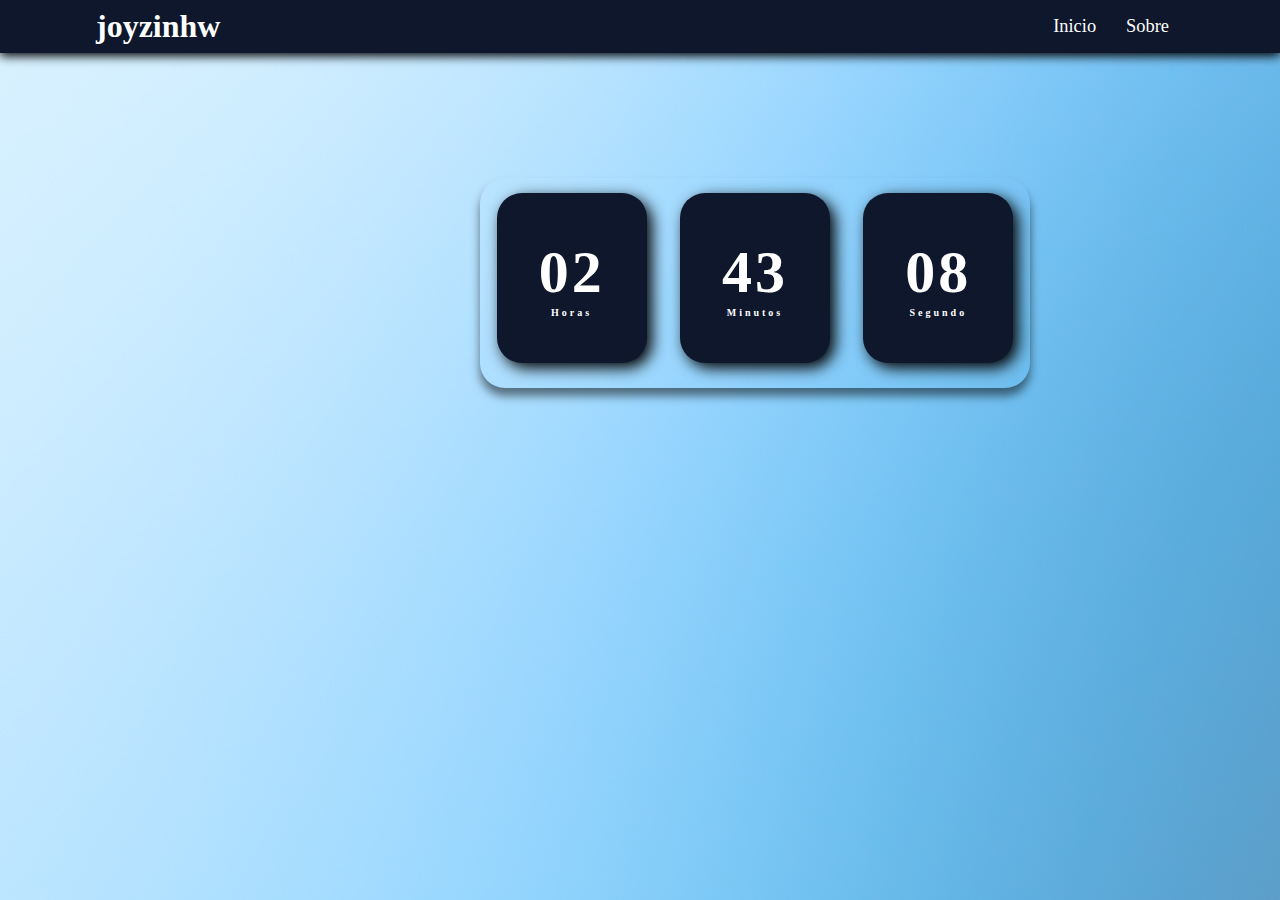
<file: index.html>
<!DOCTYPE html>
<html lang="pt-br">
<head>
    <meta charset="UTF-8">
    <meta http-equiv="X-UA-Compatible" content="IE=edge">
    <meta name="viewport" content="width=device-width, initial-scale=1.0">
    <link rel="stylesheet" href="assets/css/page.css">
    <link rel="stylesheet" href="https://stackpath.bootstrapcdn.com/font-awesome/4.7.0/css/font-awesome.min.css"> <!--cod para os iconies que eu peguei de um site-->

    <title>Inicio</title>
</head>
<body>
    <header>

        <div class="fundo">

        </div>
        <nav class="navbar">  <!--menu-->
            <div class="logo">
                <h1>joyzinhw</h1>

            </div>    


            <div class="nav-list"> <!--uma lista com os itens do menu-->

               <ul>
                <li class="item-nav"><a href="index.html" class="link-item">Inicio</a></li>
                <li class="item-nav"><a href="sobre.html" class="link-item">Sobre</a></li>
               </ul>
            </div>

            

        </nav>


    </header>

    <main>
        <section>
         
            <div class="relogio">
                <div>
                    <span id="horas">00</span>
                    <span class="tempo">Horas</span>
                </div>
        
                <div>
                    <span id="minutos">00</span>
                    <span class="tempo">Minutos</span>
                </div>
        
                <div>
                    <span id="segundos">00</span>
                    <span class="tempo">Segundo</span>
                </div>
        
            </div>

        </section>
    </main>

    <footer> <!--rodapé-->
        
    </footer>
   
     <script src="assets/js/script.js"></script>
</body>
</html>
</file>
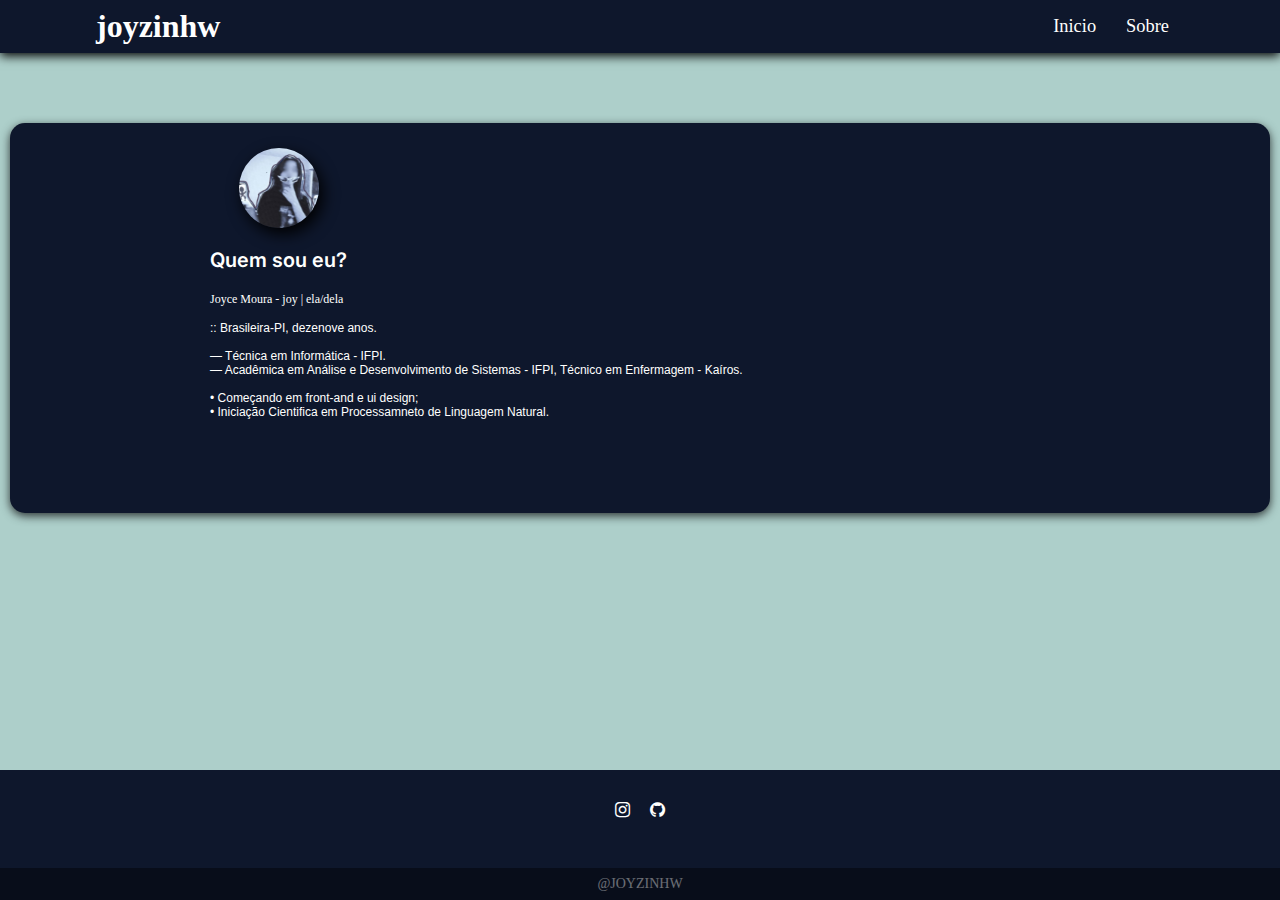
<file: sobre.html>
<!DOCTYPE html>
<html lang="pt-br">
<head>
    <meta charset="UTF-8">
    <meta http-equiv="X-UA-Compatible" content="IE=edge">
    <meta name="viewport" content="width=device-width, initial-scale=1.0">
    <link rel="stylesheet" href="assets/css/style.css">
    <link rel="stylesheet" href="https://stackpath.bootstrapcdn.com/font-awesome/4.7.0/css/font-awesome.min.css"> <!--cod para os iconies que eu peguei de um site-->

    <title>Sobre</title>
</head>
<body>
    <header>
        <nav class="navbar">  <!--menu-->
            <div class="logo">
                <h1>joyzinhw</h1>

            </div>    


            <div class="nav-list"> <!--uma lista com os itens do menu-->

               <ul>
                <li class="item-nav"><a href="index.html" class="link-item">Inicio</a></li>
                <li class="item-nav"><a href="sobre.html" class="link-item">Sobre</a></li>
               </ul>
            </div>

            

        </nav>


    </header>

    <main>
        <section>
            <div class = "card-principal">
                <div class="card">
                    <div class="imagem">
                    <img class = "tenso" src="assets/img/tenso.jpg" alt="tenso.jpg">
                    </div> 
                    <div class="texto">
                     <h2 class="text-main">Quem sou eu?</h2>
                     <p class="desc"> <strong>Joyce Moura - joy | ela/dela</strong><br><br> 
                        :: Brasileira-PI, dezenove anos.<br><br>
                        — Técnica em Informática - IFPI.<br>
                        — Acadêmica em Análise e Desenvolvimento de Sistemas - IFPI, Técnico em Enfermagem - Kaíros.<br><br>
                        • Começando em front-and e ‍ui design;<br>
                        • Iniciação Cientifica em Processamneto de Linguagem Natural.
                       </p>
                    </div> 


           


                    
                </div>
            </div>

            <div class="musica">
                
                <iframe src="https://open.spotify.com/embed/playlist/0cUZgO2SjQbO8aayWHeRg2?utm_source=generator&theme=0" width="80%" height="368" frameBorder="0" allowfullscreen="" allow="autoplay; clipboard-write; encrypted-media; fullscreen; picture-in-picture"></iframe>
                
            </div>

           
        </section>
    </main>

    <footer> <!--rodapé-->
        <div class="footer-principal">
            <ul class="socials">
                <li><a href="https://www.instagram.com/joyzinhw"><i class="fa fa-instagram"></i></a></li> <!--icones dos -->
                <li><a href="https://github.com/joyzinhw"><i class="fa fa-github"></i></a></li>
            </ul>
        </div>
        <div class="footer-final">
            <p><span>@joyzinhw</span></p>
        </div>
    </footer>
   
     <script src="assets/js/script.js"></script>
</body>
</html>
</file>
<file: assets/css/page.css>
@import url('https://fonts.googleapis.com/css2?family=Climate+Crisis&family=Gentium+Book+Plus:ital,wght@0,400;0,700;1,400;1,700&family=Inter:wght@100;200;300;400;500;600;700;800&family=Press+Start+2P&family=Source+Code+Pro:wght@50&display=swap');

*
 {
    padding: 0;
    margin: 0;
    font-family: serif, arial, helvetica;
}
body {
    background-image: url('/assets/img/StockSnap_FSOBBNPKKZ.jpg');
    background-repeat: no-repeat;      
    background-clip: cover;
}

header {
    background-color:#0e172c;;
    box-shadow: 0px 3px 10px #000000;
 }

 .navbar { 
    display: flex;
    justify-content: space-between;
    padding: 0.5rem 6rem;
}

.logo {
    display: flex;
    align-items: center;
}

.logo h1 {
    color: #fff;
    
}


.nav-list {
   display: flex;
   align-items: center;
   
}

.nav-list ul {
    display: flex;
    justify-content: center;
    list-style: none;
    
}

.item-nav {
  margin: 0 15px;
}

.link-item {
  text-decoration: none;
  font-size: 1.15rem;
  color: #fffffe;
  font-weight: 400;

}

.relogio {
    font-family: 'Press Start 2P';
    display: flex;
    align-items: center;
    justify-content: space-around;
    height: 200px;
    width: 550px;
    background-attachment: transparent;
    border-radius: 25px;
    box-shadow: 0px 8px 10px rgba(0, 0, 0,.5);
    margin-top: 125px;
    padding-bottom:  10px;
    margin-left: 480px;
}

.relogio div {
    height: 170px;
    width: 150px;
    display: flex;
    flex-direction: column;
    align-items: center;
    justify-content: center;
    font-size: 60px;
    color: #fff;
    background: #0e172c;
    box-shadow: 5px 5px 15px #000;
    border-radius: 25px;
    letter-spacing: 3px;
}

.relogio span {
    font-weight: bolder;
    font-size: 60px;
}

.relogio span.tempo {
    font-size: 10px;
}






@media screen and (max-width: 730px) {
    .navbar {
    padding: 1.5rem 4rem;
    }

    .item-nav {
        display: none;
    }
    .item-nav  {
        display: block;
        padding-top: 1.2rem;
    }
    .open {
        display: block;
    }
}
</file>
<file: assets/css/style.css>
@import url('https://fonts.googleapis.com/css2?family=Climate+Crisis&family=Gentium+Book+Plus:ital,wght@0,400;0,700;1,400;1,700&family=Inter:wght@100;200;300;400;500;600;700;800&family=Press+Start+2P&family=Source+Code+Pro:wght@50&display=swap');

*
 {
    padding: 0;
    margin: 0;
    font-family: serif, arial, helvetica;
}
body {
    background-color: #adcfca;
       
}

header {
    background-color:#0e172c;;
    box-shadow: 0px 3px 10px #000000;
 }

 .navbar { 
    display: flex;
    justify-content: space-between;
    padding: 0.5rem 6rem;
}

.logo {
    display: flex;
    align-items: center;
}

.logo h1 {
    color: #fff;
}


.nav-list {
   display: flex;
   align-items: center;
   
}

.nav-list ul {
    display: flex;
    justify-content: center;
    list-style: none;
    
}

.item-nav {
  margin: 0 15px;
}

.link-item {
  text-decoration: none;
  font-size: 1.15rem;
  color: #fffffe;
  font-weight: 400;

}

.relogio {
    display: flex;
    align-items: center;
    justify-content: space-around;
    height: 200px;
    width: 550px;
    background-attachment: transparent;
    border-radius: 25px;
    box-shadow: 0px 8px 10px rgba(0, 0, 0,.5);
    margin-top: 125px;
    padding-bottom:  10px;
    margin-left: 480px;
}

.relogio div {
    height: 170px;
    width: 150px;
    display: flex;
    flex-direction: column;
    align-items: center;
    justify-content: center;
    font-size: 60px;
    color: #fff;
    background: #0e172c;
    box-shadow: 5px 5px 15px #000;
    border-radius: 25px;
    letter-spacing: 3px;
}

.relogio span {
    font-weight: bolder;
    font-size: 60px;
}

.relogio span.tempo {
    font-size: 10px;
}



.card-principal {
    display: flex;
    justify-content: center;
  }
  .card {
    margin-left: 10px;
    margin-right: 10px;
    width: 3000px;
    height: 380px;
    border-radius: 15px;
    margin-top: 70px;
    padding-bottom:  10px;
    background-color: #0e172c;
    box-shadow: 0px 3px 10px #2e3535;
}
.imagem {
    display: flex;
    justify-content: left;
    margin-left: 229px;
}
.tenso {
    width: 80px;
    height: 80px;
    border-radius: 50%;
    margin-top: 25px;
    box-shadow: 4px 6px 16px #000000;
}

.text-main {
    margin-top: 20px;
    text-align: left;
    margin-left: 200px;
    color: #fffffe;
    font-weight: 600;
    font-size: 20px;
    font-family: 'Inter', sans-serif;
}

.desc {
    margin-top: 20px;
    text-align: left;
    margin-left: 200px;
    color: #fffffe;
    font-family: sans-serif;
    font-weight: 200;
    font-size: 12px;

}

.musica {
    display: flex;
    margin-top: -380px;
    justify-content: space-between ;
    margin-left: 1200px;
    align-items: row;
}



footer {
    position: absolute;
    bottom: 0;
    left: 0;
    right: 0;
    background: #0e172c;
    height: auto;
    width: 100vw;
    font-family: "Open Sans";
    border-bottom: -200px;
    color: #fffffe;
}
.footer-principal {
    display: flex;
    align-items: center;
    justify-content: center;
    flex-direction: column;
    text-align: center;
}

.socials {
    list-style: none;
    display: flex;
    align-items: center;
    justify-content: center;
    margin: 2rem 0 3rem 0;
}
.socials li {
    margin: 0 10px;
}
.socials a {
    text-decoration: none;
    color: #fffffe;
}
.socials a i {
    font-size: 1.1rem;
    transition: color .4s ease;

}
.socials a:hover i {
    color: rgb(60, 84, 151);
}

.footer-final {
    background: #080d1a;
    width: 100vw;
    padding: 8px 0;
    text-align: center;
}
.footer-final p {
    font-size: 14px;
    word-spacing: 2px;
    text-transform: capitalize;
}
.footer-final span {
    text-transform: uppercase;
    opacity: .4;
    font-weight: 200;
}

@media screen and (max-width: 730px) {
    .navbar {
    padding: 1.5rem 4rem;
    }

    .item-nav {
        display: none;
    }
    .item-nav  {
        display: block;
        padding-top: 1.2rem;
    }
    .open {
        display: block;
    }
}

@media screen and (max-width: 730px) {
    .navbar {
    padding: 1.5rem 4rem;
    }

    .item-nav {
        display: none;
    }
    .item-nav  {
        display: block;
        padding-top: 1.2rem;
    }
    .open {
        display: block;
    }
}
</file>
